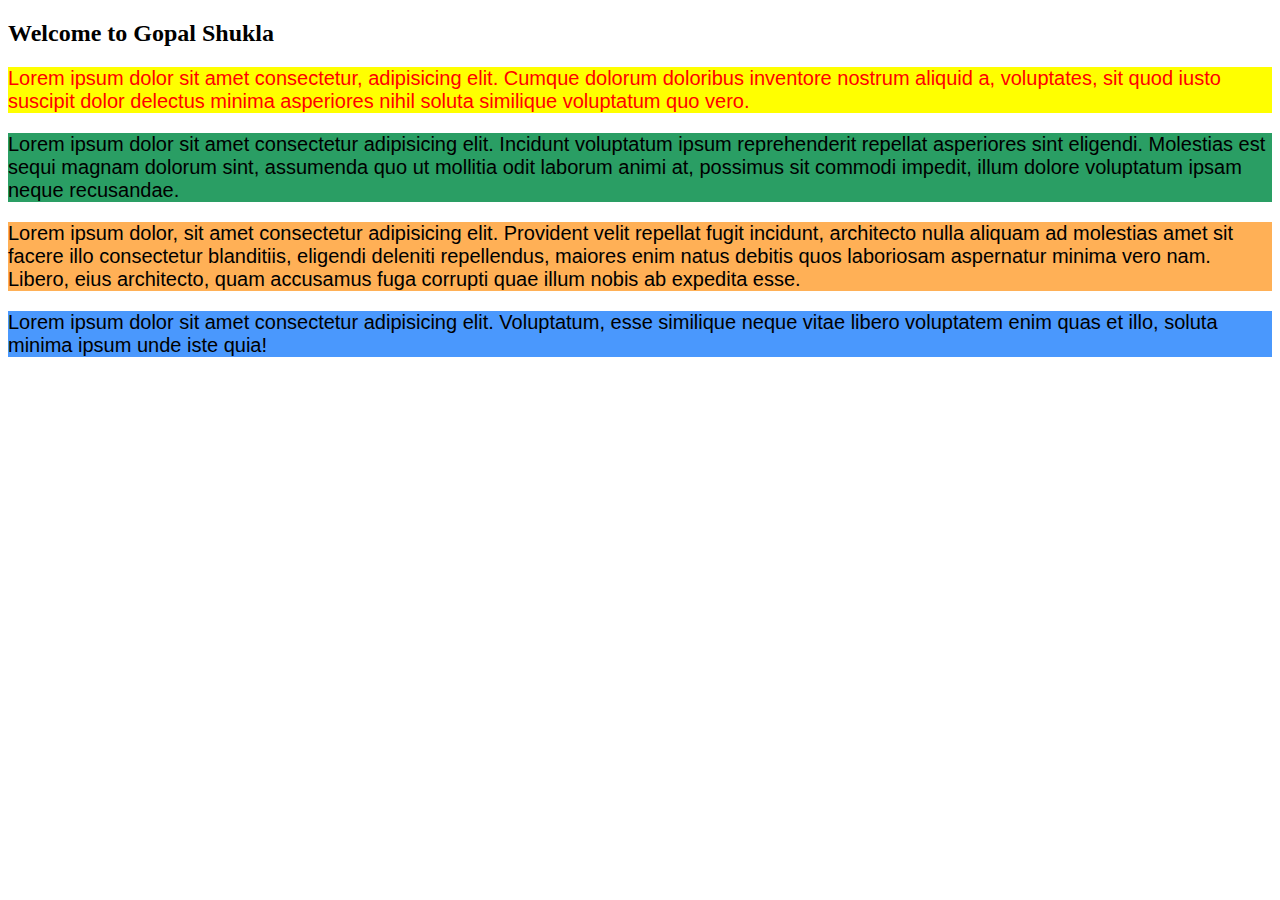
<file: index.html>
<!DOCTYPE html>
<html lang="en">
<head>
    <meta charset="UTF-8">
    <meta name="viewport" content="width=device-width, initial-scale=1.0">
    <title>Document</title>

    <style>
p{
    /* font-style: italic; */
    font-size: 20px;
    font-family:'Gill Sans', 'Gill Sans MT',Calibri, 'Trebuchet MS', sans-serif;
    font-weight: 500;
}
  #firstpara{
    background-color: yellow;
    color: red;
 }
 #secondpara{
   background-color: rgb(42, 158, 100);
 }
  #thirdpara{
    background-color:rgba(400,176,86,120)
  }
.firstclass{
    background-color: #036ffcb7;
}
    </style>
    
</head>
<body>
    
    <h2>
        Welcome to Gopal Shukla
    </h2>
   
     <p id="firstpara" >
         Lorem ipsum dolor sit amet consectetur, adipisicing elit. Cumque dolorum doloribus inventore nostrum aliquid a, voluptates, sit quod iusto suscipit dolor delectus minima asperiores nihil soluta similique voluptatum quo vero.
     </p>
     <p id="secondpara">
        Lorem ipsum dolor sit amet consectetur adipisicing elit. Incidunt voluptatum ipsum reprehenderit repellat asperiores sint eligendi. Molestias est sequi magnam dolorum sint, assumenda quo ut mollitia odit laborum animi at, possimus sit commodi impedit, illum dolore voluptatum ipsam neque recusandae.
     </p>
     <p id="thirdpara">Lorem ipsum dolor, sit amet consectetur adipisicing elit. Provident velit repellat fugit incidunt, architecto nulla aliquam ad molestias amet sit facere illo consectetur blanditiis, eligendi deleniti repellendus, maiores enim natus debitis quos laboriosam aspernatur minima vero nam. Libero, eius architecto, quam accusamus fuga corrupti quae illum nobis ab expedita esse.

     </p>
<p
    class="firstclass" >
    Lorem ipsum dolor sit amet consectetur adipisicing elit. Voluptatum, esse similique neque vitae libero voluptatem enim quas et illo, soluta minima ipsum unde iste quia!
</p>

</body>
</html>
</file>
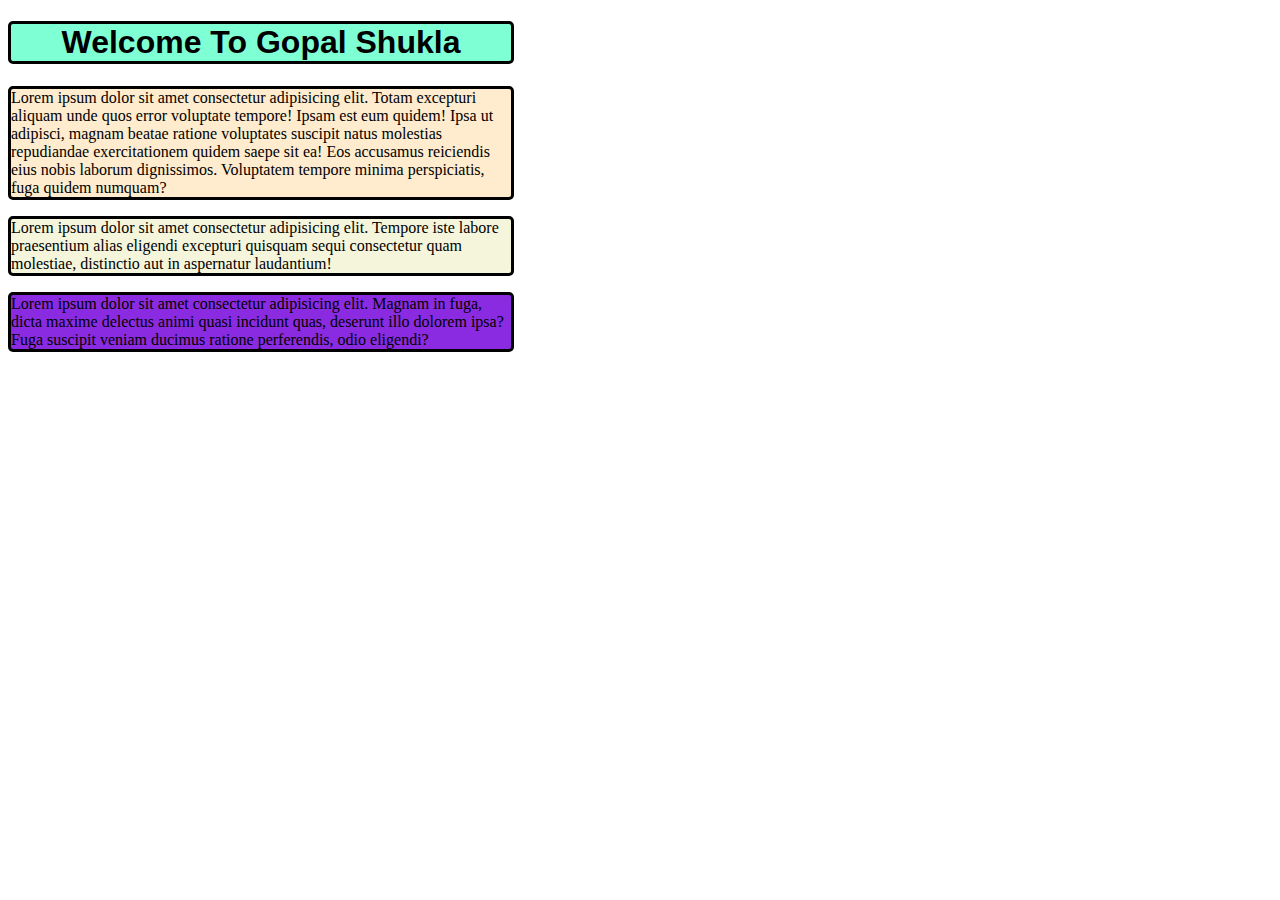
<file: lecture 15/index.html>
<!DOCTYPE html>
<html lang="en">
<head>
    <meta charset="UTF-8">
    <meta name="viewport" content="width=device-width, initial-scale=1.0">
    <title>Document</title>
    <style>
        *{
             padding: 0;
             margin: ;
        }
        h1{
            background-color: aquamarine;
            /* border-style:solid;
            border-width: 5px;
            border-color: brown; */
            /* border:solid brown 2px; */
            /* border-radius: 5px; */
            /* border-top-left-radius: 15px; */
            
            font-family: 'Franklin Gothic Medium', 'Arial Narrow', Arial, sans-serif;
            border:solid black 3px;
            border-radius: 5px;
            text-align: center;
            width: 500px;

        }
       
        .firstpara{
            background-color: blanchedalmond;
            border:solid black 3px;
            border-radius: 5px;
            width: 500px;
            /* padding: 20px;
            margin: 20px; */
        }
        .Secondpara{
            background-color: beige;
            border:solid black 3px;
            border-radius: 5px;
            width: 500px;
        }
        .thirdpara{
            background-color: blueviolet;
            border:solid black 3px;
            border-radius: 5px;
            width: 500px;
        }
    </style>
</head>
<body>
    <h1 >Welcome To Gopal Shukla </h1>
    <p class="firstpara ">Lorem ipsum dolor sit amet consectetur adipisicing elit. Totam excepturi aliquam unde quos error voluptate tempore! Ipsam est eum quidem! Ipsa ut adipisci, magnam beatae ratione voluptates suscipit natus molestias repudiandae exercitationem quidem saepe sit ea! Eos accusamus reiciendis eius nobis laborum dignissimos. Voluptatem tempore minima perspiciatis, fuga quidem numquam?</p>


    <p class="Secondpara">Lorem ipsum dolor sit amet consectetur adipisicing elit. Tempore iste labore praesentium alias eligendi excepturi quisquam sequi consectetur quam molestiae, distinctio aut in aspernatur laudantium!</p>

    <p class="thirdpara">Lorem ipsum dolor sit amet consectetur adipisicing elit. Magnam in fuga, dicta maxime delectus animi quasi incidunt quas, deserunt illo dolorem ipsa? Fuga suscipit veniam ducimus ratione perferendis, odio eligendi?</p>
</body>
</html>
</file>
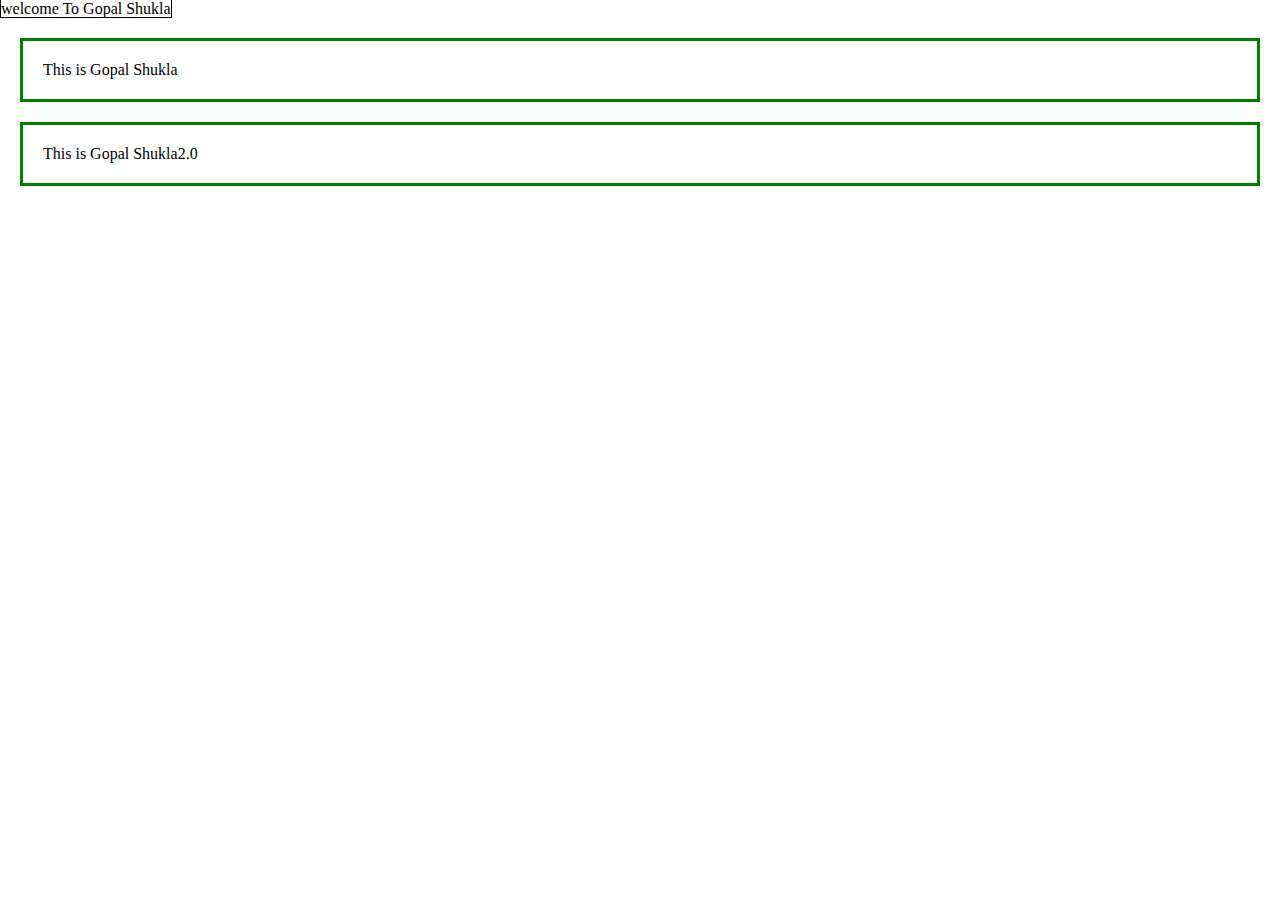
<file: lecture 16/index.html>
<!DOCTYPE html>
<html lang="en">
<head>
    <meta charset="UTF-8">
    <meta name="viewport" content="width=device-width, initial-scale=1.0">
    <title>Document</title>
    <style>

*{
    margin: 0;
    padding: 0%;
}
        .box{
            display: inline;
            width: 300px;
            height: 300px;
            border:1px solid black ;
        }

        span{
            border: solid green;
            margin: 20px;
            padding: 20px;
            display: block;
        }
        /* div{
            border: 1px solid red;
            width: 300px;
            height: 300px;
            margin: 50px;
            padding: 25px ;

            
        } */
    </style>
</head>
<body>
    
<!-- <div>
    welcome to Gopal Shukla 

</div>

<div>
    Welcome To Gopal Shukla2.0
</div> -->  
<div class="box">
    welcome To Gopal Shukla
</div>

<span>
    This is Gopal Shukla
</span>
<span>
    This is Gopal Shukla2.0
</span>

</body>
</html>
</file>
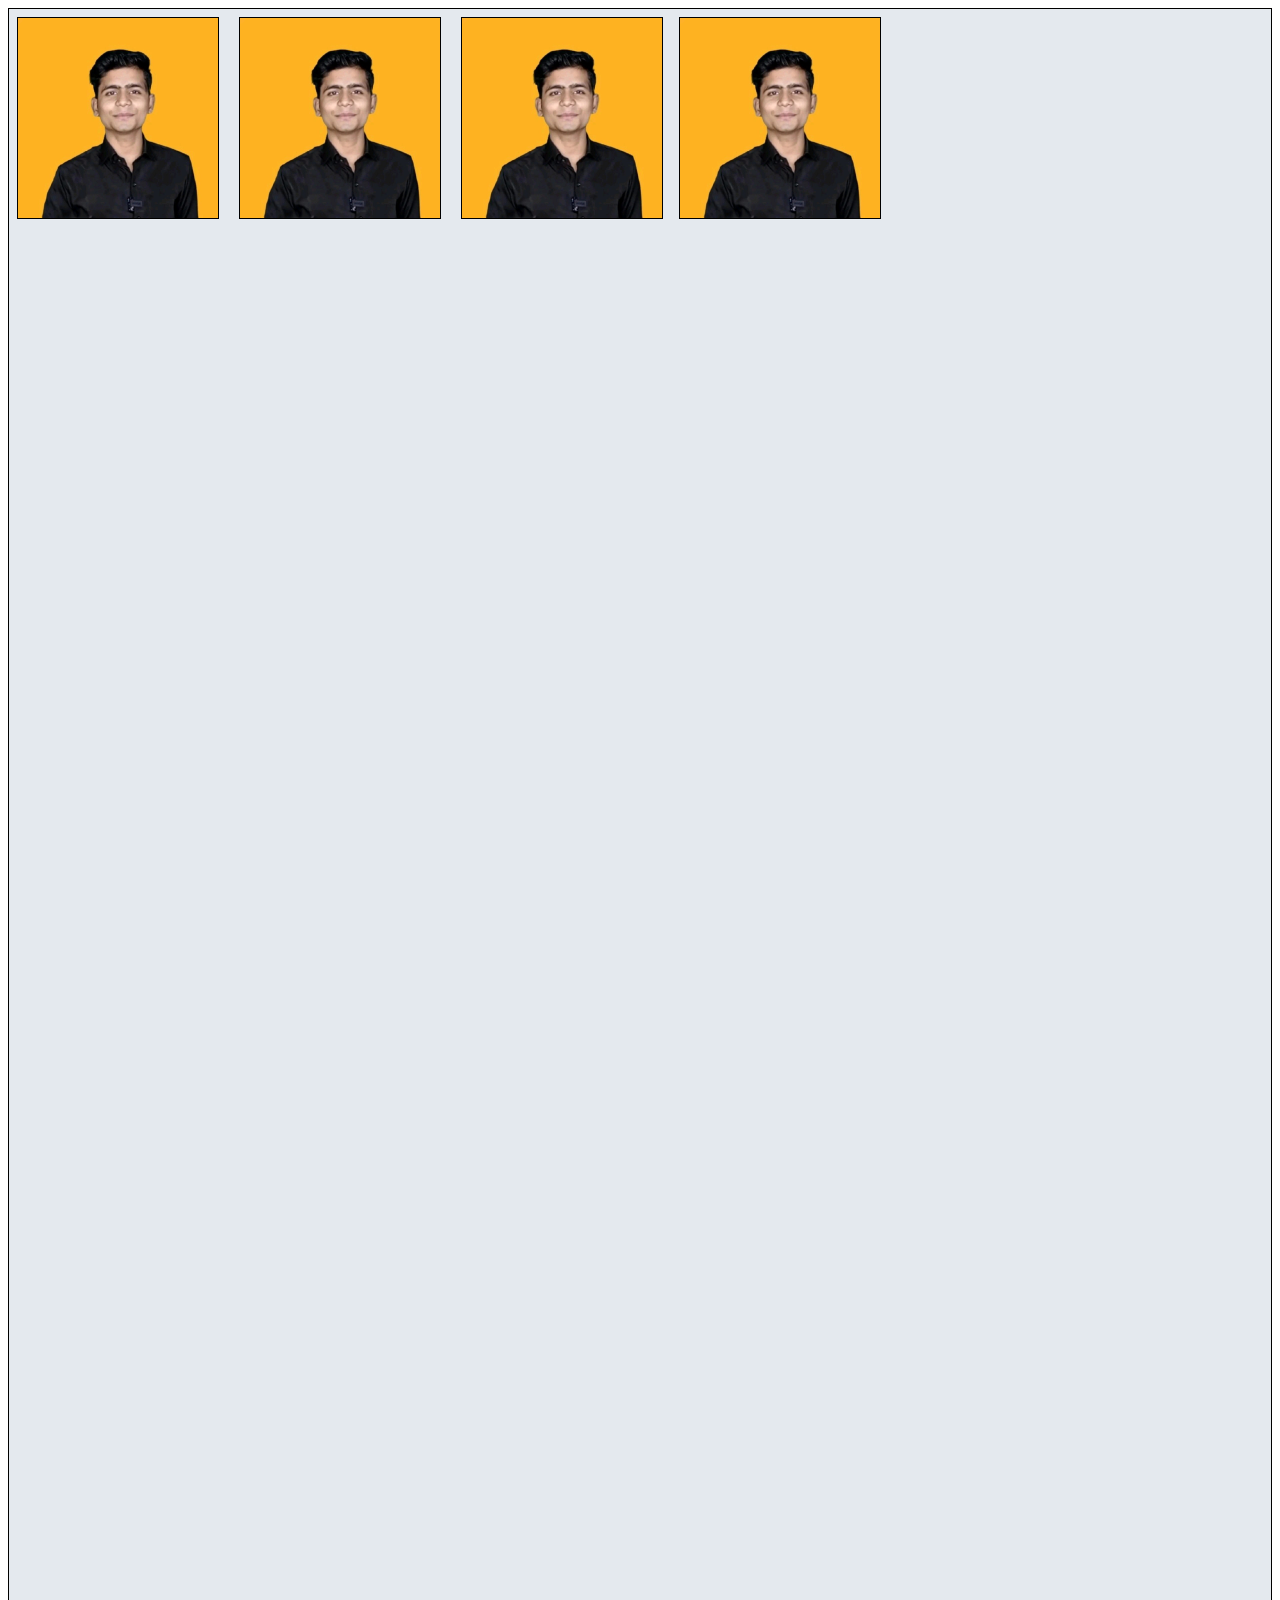
<file: lecture 17/index.html>
<!DOCTYPE html>
<html lang="en">
<head>
    <meta charset="UTF-8">
    <meta name="viewport" content="width=device-width, initial-scale=1.0">
    <title>Document</title>
    <style>
        div{
            border: 1px black solid ;
        }
        img{
            border: black solid 1px;
            margin: 8px;
        }
        .image2{
            /* position:absolute; */
            position: relative;
            /* top: 100px;
            left: 222px; */
        }
        .image3{
            position: sticky;
            top: 0px;
            
        }
            .image4{
                position: fixed;
            }

        
        .container{
            background-color: rgb(228, 233, 238);
            position:relative;
            height: 8000px;
        }
        .box{
            background-color:aquamarine ;
            height: 5000px;
        }
    </style>
</head>
<body>
    <div class="container">
     <img src="mypic.jpg" alt="pic1"
     width="200px"
     height="200px"
     class="image1"
     >

    
        <img src="mypic.jpg" alt="pic2"
        width="200px"
        height="200px"
        class="image2"

        >

            <img src="mypic.jpg" alt="pic3"
            width="200px"
            height="200px"
            class="image3"
           
            >

             <img src="mypic.jpg" alt="pic4"
              width="200px"
                height="200px"
                class="image4"
                >
                
</div>
<div class="box">
    
</div>
</body>
</html>
</file>
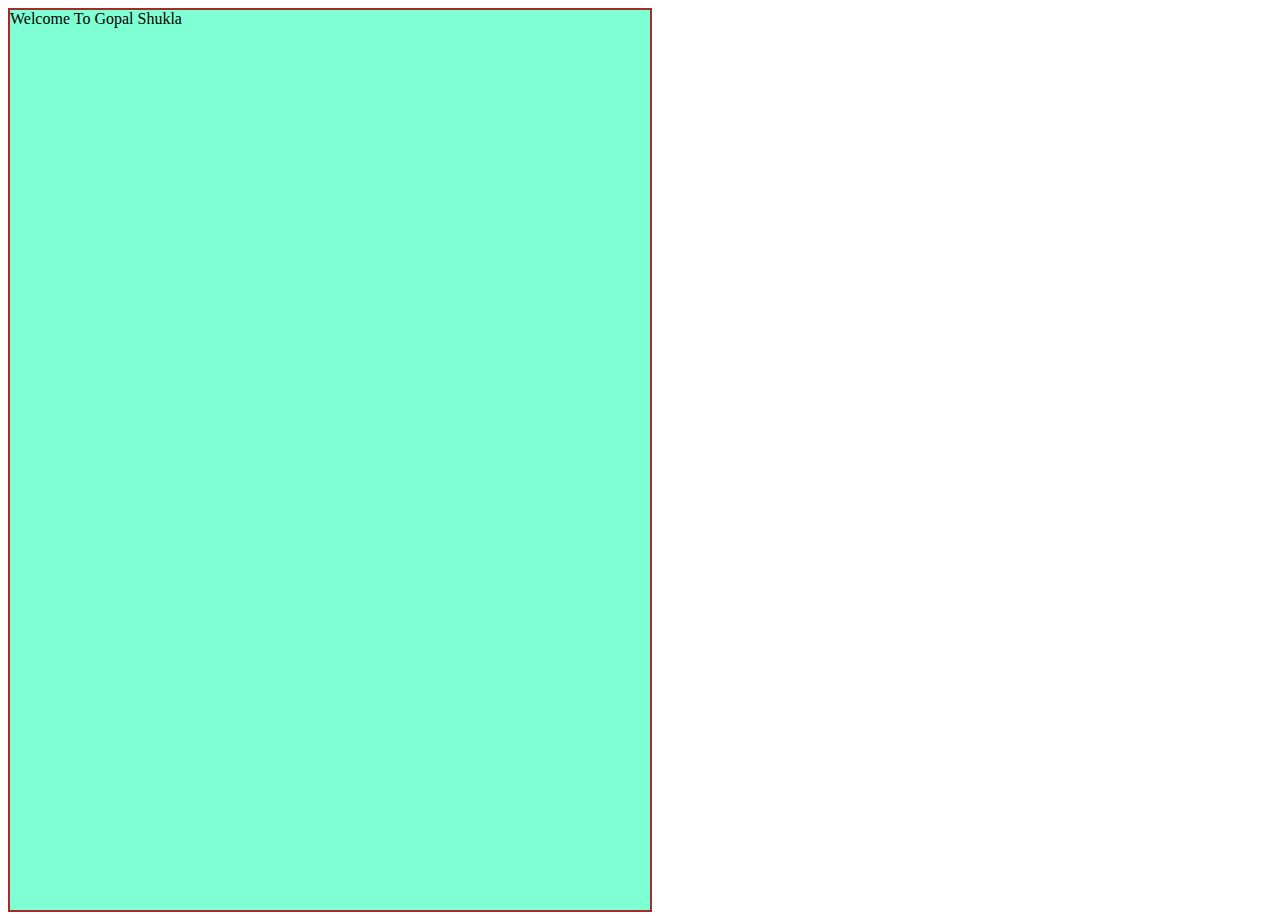
<file: lecture 18/index.html>
<!DOCTYPE html>
<html lang="en">
<head>
    <meta charset="UTF-8">
    <meta name="viewport" content="width=device-width, initial-scale=1.0">
    <title>Document</title>
    <style>
        /* .box{
            border: 2px red solid;
            width: 50%;
        } */
        /* .parent{
            border: solid 2px brown;
            background-color: beige;
            width: 50%;
        }
        .child{
            border: solid 2px brown;
            background-color: aqua;
            width: 20%;
        } */
        .container{
            border: solid 2px brown;
            background-color: aquamarine;
            height: 100vh;
            width: 50vw;
        }
    </style>
</head>
<body>
    <!-- <div class="box">
        Welcome To Gopal Shukla
    </div> -->
    <!-- <div class="parent">
        <div class="child">
            CHILD
        </div>
    </div> -->

    <div class="container">
        Welcome To Gopal Shukla

    </div>
</body>
</html>
</file>
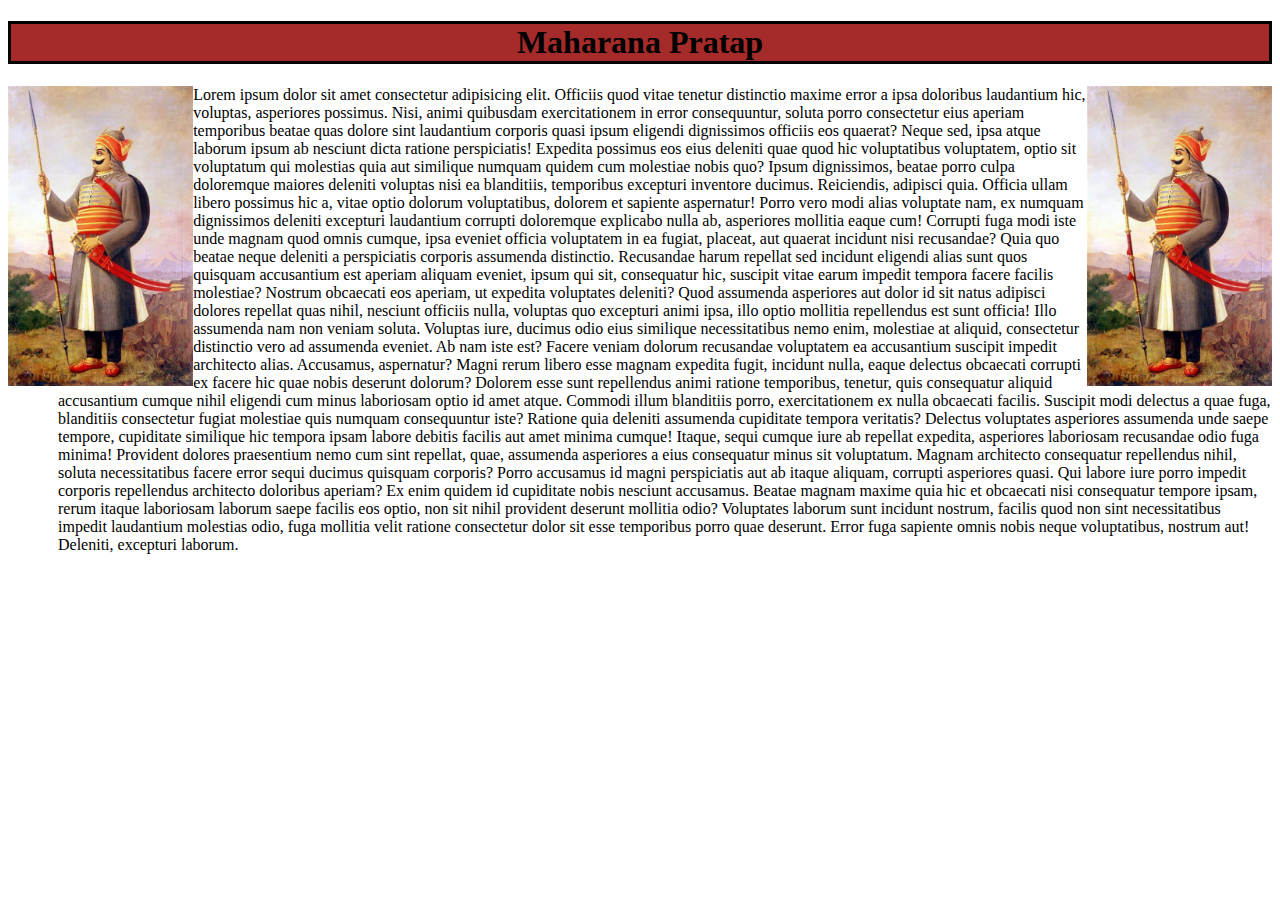
<file: lecture 19/index.html>
<!DOCTYPE html>
<html lang="en">
<head>
    <meta charset="UTF-8">
    <meta name="viewport" content="width=
    , initial-scale=1.0">
    <title>Document</title>
    <style>
        img{
            float: left;
            height: 300px;
        }
        #img2{
            float: right;
            height: 300px;

        }
        p{
            padding-left: 50px;
        }
        h1{
            text-align: center;
             border: solid black ;
             background-color: brown;
          
        }
    </style>
</head>

<body>
    <h1>Maharana Pratap</h1>
    <img id="img1" src="maharana.jpg" alt="maharana's pic">
    <img id="img2" src="maharana.jpg" alt="maharana's pic">
   
<p>Lorem ipsum dolor sit amet consectetur adipisicing elit. Officiis quod vitae tenetur distinctio maxime error a ipsa doloribus laudantium hic, voluptas, asperiores possimus. Nisi, animi quibusdam exercitationem in error consequuntur, soluta porro consectetur eius aperiam temporibus beatae quas dolore sint laudantium corporis quasi ipsum eligendi dignissimos officiis eos quaerat? Neque sed, ipsa atque laborum ipsum ab nesciunt dicta ratione perspiciatis! Expedita possimus eos eius deleniti quae quod hic voluptatibus voluptatem, optio sit voluptatum qui molestias quia aut similique numquam quidem cum molestiae nobis quo? Ipsum dignissimos, beatae porro culpa doloremque maiores deleniti voluptas nisi ea blanditiis, temporibus excepturi inventore ducimus. Reiciendis, adipisci quia. Officia ullam libero possimus hic a, vitae optio dolorum voluptatibus, dolorem et sapiente aspernatur! Porro vero modi alias voluptate nam, ex numquam dignissimos deleniti excepturi laudantium corrupti doloremque explicabo nulla ab, asperiores mollitia eaque cum! Corrupti fuga modi iste unde magnam quod omnis cumque, ipsa eveniet officia voluptatem in ea fugiat, placeat, aut quaerat incidunt nisi recusandae? Quia quo beatae neque deleniti a perspiciatis corporis assumenda distinctio. Recusandae harum repellat sed incidunt eligendi alias sunt quos quisquam accusantium est aperiam aliquam eveniet, ipsum qui sit, consequatur hic, suscipit vitae earum impedit tempora facere facilis molestiae? Nostrum obcaecati eos aperiam, ut expedita voluptates deleniti? Quod assumenda asperiores aut dolor id sit natus adipisci dolores repellat quas nihil, nesciunt officiis nulla, voluptas quo excepturi animi ipsa, illo optio mollitia repellendus est sunt officia! Illo assumenda nam non veniam soluta. Voluptas iure, ducimus odio eius similique necessitatibus nemo enim, molestiae at aliquid, consectetur distinctio vero ad assumenda eveniet. Ab nam iste est? Facere veniam dolorum recusandae voluptatem ea accusantium suscipit impedit architecto alias. Accusamus, aspernatur? Magni rerum libero esse magnam expedita fugit, incidunt nulla, eaque delectus obcaecati corrupti ex facere hic quae nobis deserunt dolorum? Dolorem esse sunt repellendus animi ratione temporibus, tenetur, quis consequatur aliquid accusantium cumque nihil eligendi cum minus laboriosam optio id amet atque. Commodi illum blanditiis porro, exercitationem ex nulla obcaecati facilis. Suscipit modi delectus a quae fuga, blanditiis consectetur fugiat molestiae quis numquam consequuntur iste? Ratione quia deleniti assumenda cupiditate tempora veritatis? Delectus voluptates asperiores assumenda unde saepe tempore, cupiditate similique hic tempora ipsam labore debitis facilis aut amet minima cumque! Itaque, sequi cumque iure ab repellat expedita, asperiores laboriosam recusandae odio fuga minima! Provident dolores praesentium nemo cum sint repellat, quae, assumenda asperiores a eius consequatur minus sit voluptatum. Magnam architecto consequatur repellendus nihil, soluta necessitatibus facere error sequi ducimus quisquam corporis? Porro accusamus id magni perspiciatis aut ab itaque aliquam, corrupti asperiores quasi. Qui labore iure porro impedit corporis repellendus architecto doloribus aperiam? Ex enim quidem id cupiditate nobis nesciunt accusamus. Beatae magnam maxime quia hic et obcaecati nisi consequatur tempore ipsam, rerum itaque laboriosam laborum saepe facilis eos optio, non sit nihil provident deserunt mollitia odio? Voluptates laborum sunt incidunt nostrum, facilis quod non sint necessitatibus impedit laudantium molestias odio, fuga mollitia velit ratione consectetur dolor sit esse temporibus porro quae deserunt. Error fuga sapiente omnis nobis neque voluptatibus, nostrum aut! Deleniti, excepturi laborum.</p>

  
</body>
</html>
</file>
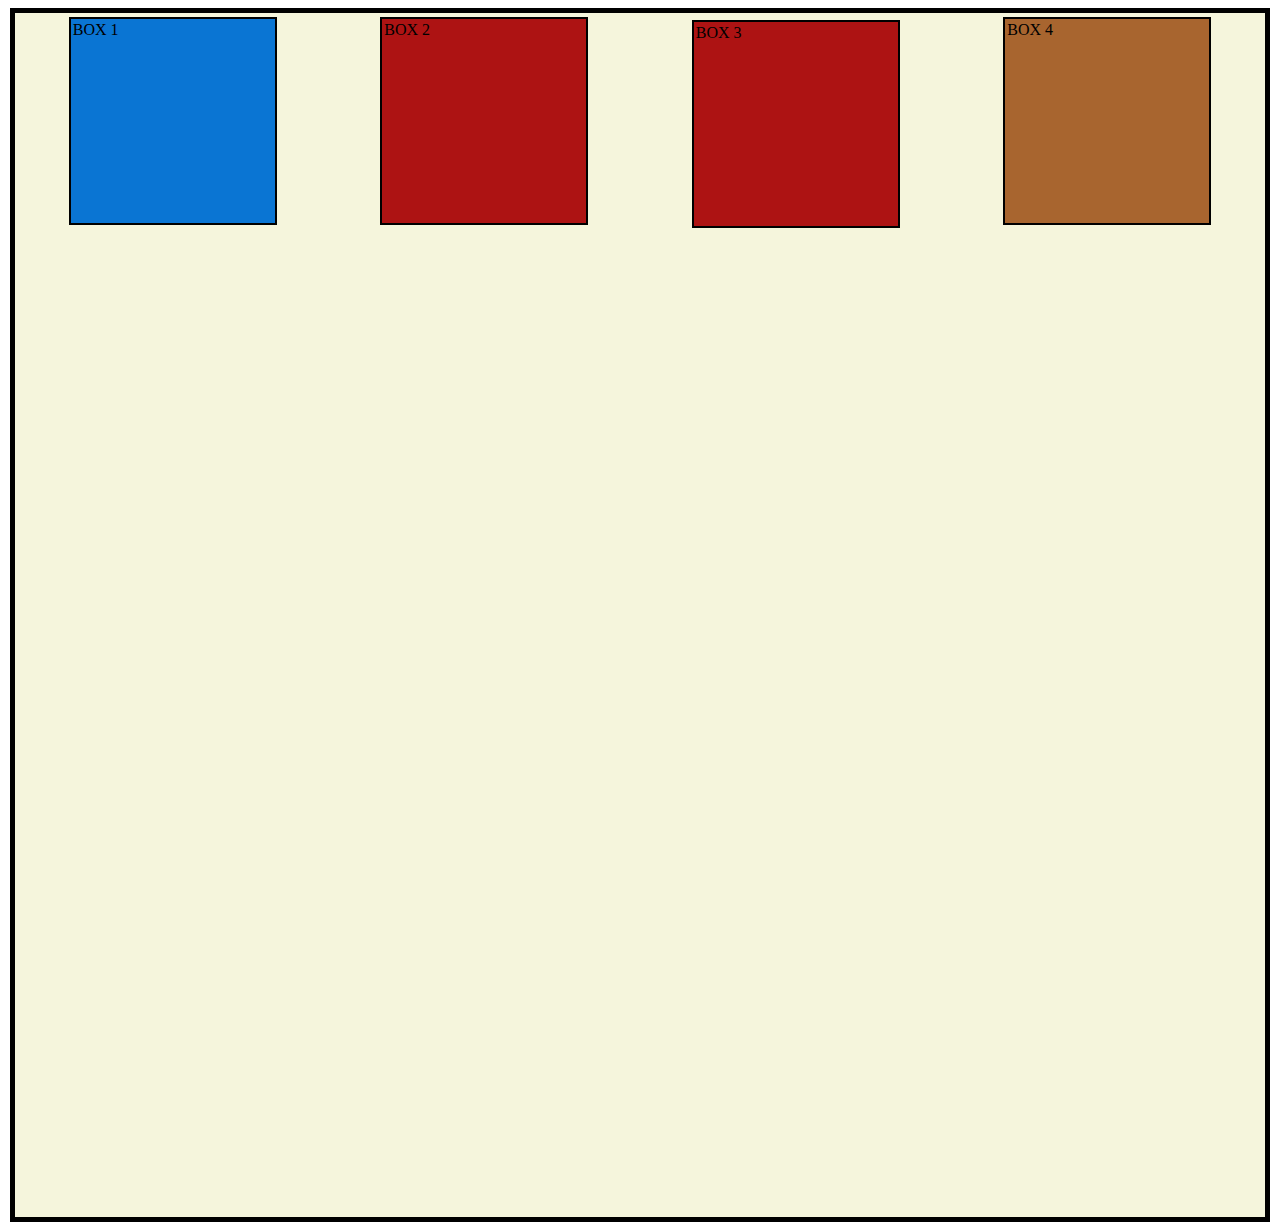
<file: lecture 20/index.html>
<!DOCTYPE html>
<html lang="en">
<head>
    <meta charset="UTF-8">
    <meta name="viewport" content="width=device-width, initial-scale=1.0">
    <title>Document</title>
    <style>
        .container{
            background-color: beige;
            border: 5px solid black;
            margin: 2px;
            padding: 2px;
            display: flex;
            /* flex-wrap: wrap; */
            flex-direction: row;
            height:1200px;
            justify-content:space-around;
        align-items:start;
        align-content: center;
        display: flex;
            
        
        }
        .box{
            width: 200px;
            height: 200px;
            border: 2px solid black;
            margin: 2px;
            padding: 2px;
            display: flex;
           
        }

        #box1{
            background-color: rgb(10, 117, 211);
             /* order: 500; */
            /* flex-shrink: 4; */ v
            /* flex-grow: 1; */
            /* align-self: end; */
     
                                
        }
       
       #box2{
        background-color: rgb(173, 19, 19);
            /* flex-grow: 1; */
       }


        #box3{
            background-color: rgb(173, 19, 19);
            
            /* flex-grow: 1; */
            position: sticky;top: 20px;
        }
        #box4{
            background-color: rgb(168, 101, 47);
            /* order: -1; */
            /* flex-grow: 1; */
            /* flex-basis: 400px;
                 */
        }
    </style>
</head>
<body>
    <div class="container">
        <div class="box" id= "box1">BOX 1</div>
        <div class="box" id= "box2">BOX 2</div>
        <div class="box"  id="box3">BOX 3</div>
        <div class="box" id= "box4">BOX 4</div>
    </div>
    <div>

        
    </div>
</body>
</html>
</file>
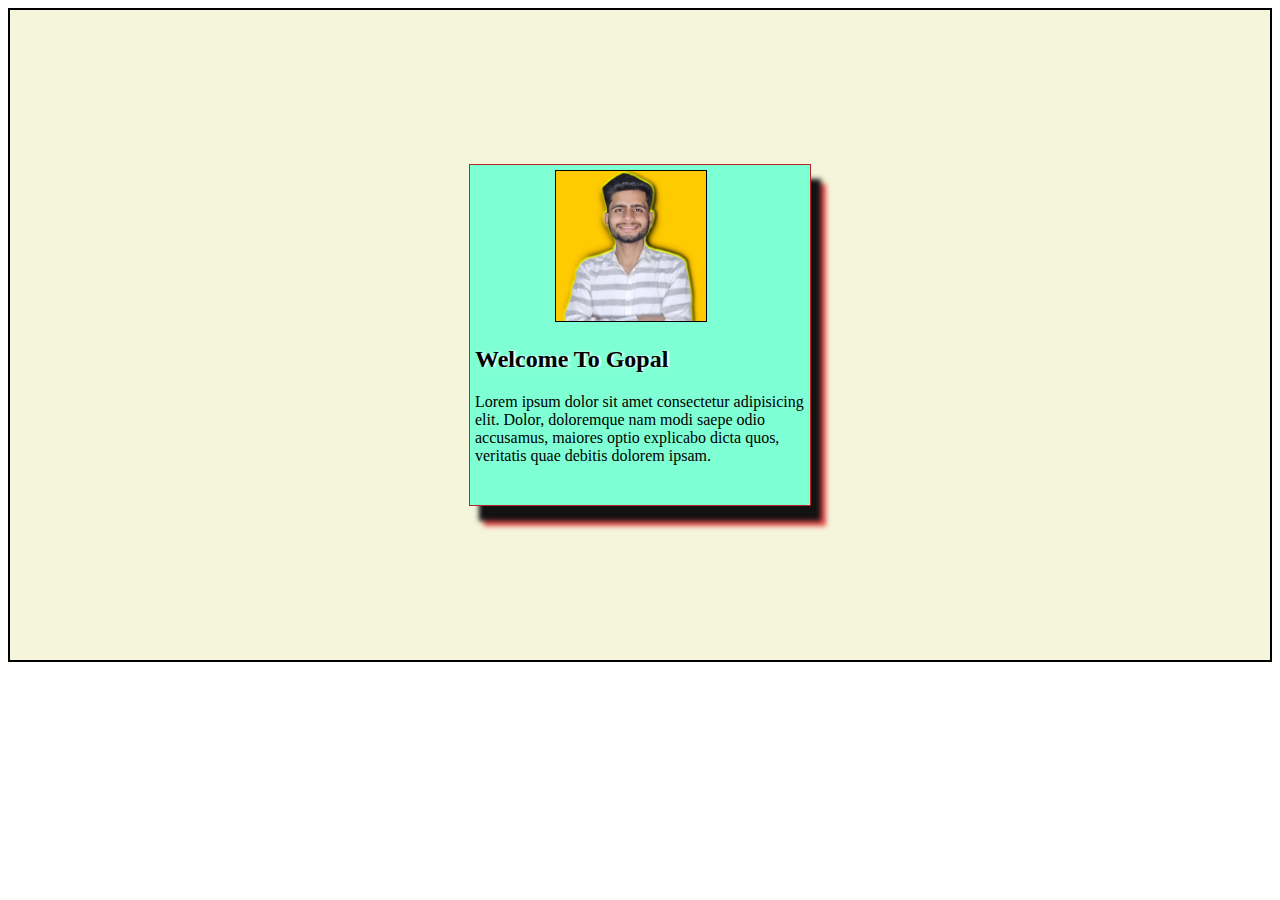
<file: lecture 22/index.html>
<!DOCTYPE html>
<html lang="en">
<head>
    <meta charset="UTF-8">
    <meta name="viewport" content="width=device-width, initial-scale=1.0">
    <title>Document</title>
    <style>
        .container{
            background-color: beige;
            height: 650px;
            border: 2px solid black ;
            display: flex;
            justify-content: center;
            align-items: center;
            
        }
        img{ height: 150px;
          width: 150px;
          border: 1px solid black;
          margin-left: 80px;
         
        

        }
        .box{
           
            background-color: aquamarine;
            border: 1px solid rgb(180, 40, 40);
            height: 330px;
            width: 330px;
            margin: 5px;
            padding: 5px;
            /* box-shadow: 10px 15px  brown; */
            /* box-shadow: 10px 15px 5px rgb(24, 23, 23);
            box-shadow: 10px 15px 5px 5px rgb(24, 23, 23);
            box-shadow: inset 10px 15px  brown; */
            box-shadow: 10px 15px 5px rgb(19, 18, 18) , 15px 20px  5px rgb(231, 77, 77);
            
            
        }
        #head1{
            text-shadow: 2px 0px 2px white  ;
            /* text-shadow: 2px 0px 2px white , 2px 0px 2px rgb(192, 63, 63) ; multi color shadow */
        }
    </style>
</head>
<body>
    <div class="container">
 
        <div class="box">
        <img src="dp.jpeg" />
        <h2 id="head1">Welcome To Gopal </h2>
        <p>Lorem ipsum dolor sit amet consectetur adipisicing elit. Dolor, doloremque nam modi saepe odio accusamus, maiores optio explicabo dicta quos, veritatis quae debitis dolorem ipsam.</p>
        </div>


    </div >
</body>
</html>
</file>
<file: lecture 23/index.html>
<!DOCTYPE html>
<html lang="en">
<head>
    <meta charset="UTF-8">
    <meta name="viewport" content="width=device-width, initial-scale=1.0">
    <title>Document</title>
      
   

    <style>
         *{
              margin: 0%;
              padding: 0;
              box-sizing: border-box;
          }
     .container{
        width: 100vw;
        height: 100vh;
    background-color: beige;
border: 5px solid black;
     }
     .box{
        width: 350px;
        height: 80px;
        background-color: blue;
        border-radius: 10px;
        margin: 10px;
        border: 3px solid  black;
        position: relative;
        animation-name: RightMovement;
        animation-duration: 5s;
        animation-iteration-count: infinite;
        /* animation-delay: 1s; */
        animation-timing-function:linear;
       animation-direction: alternate;
       /* animation-fill-mode: forwards; */
     }
      @keyframes RightMovement{
        from{
           top: 0;
           left:0;

        }
        to{
            top:0;
            left: 990px;


        } 
        
       
      }
      
    
        
    </style>
</head>
<body>
    

    <div class="container">
        <div class="box" > 

    
           
    </div>
</body>
</html>
</file>
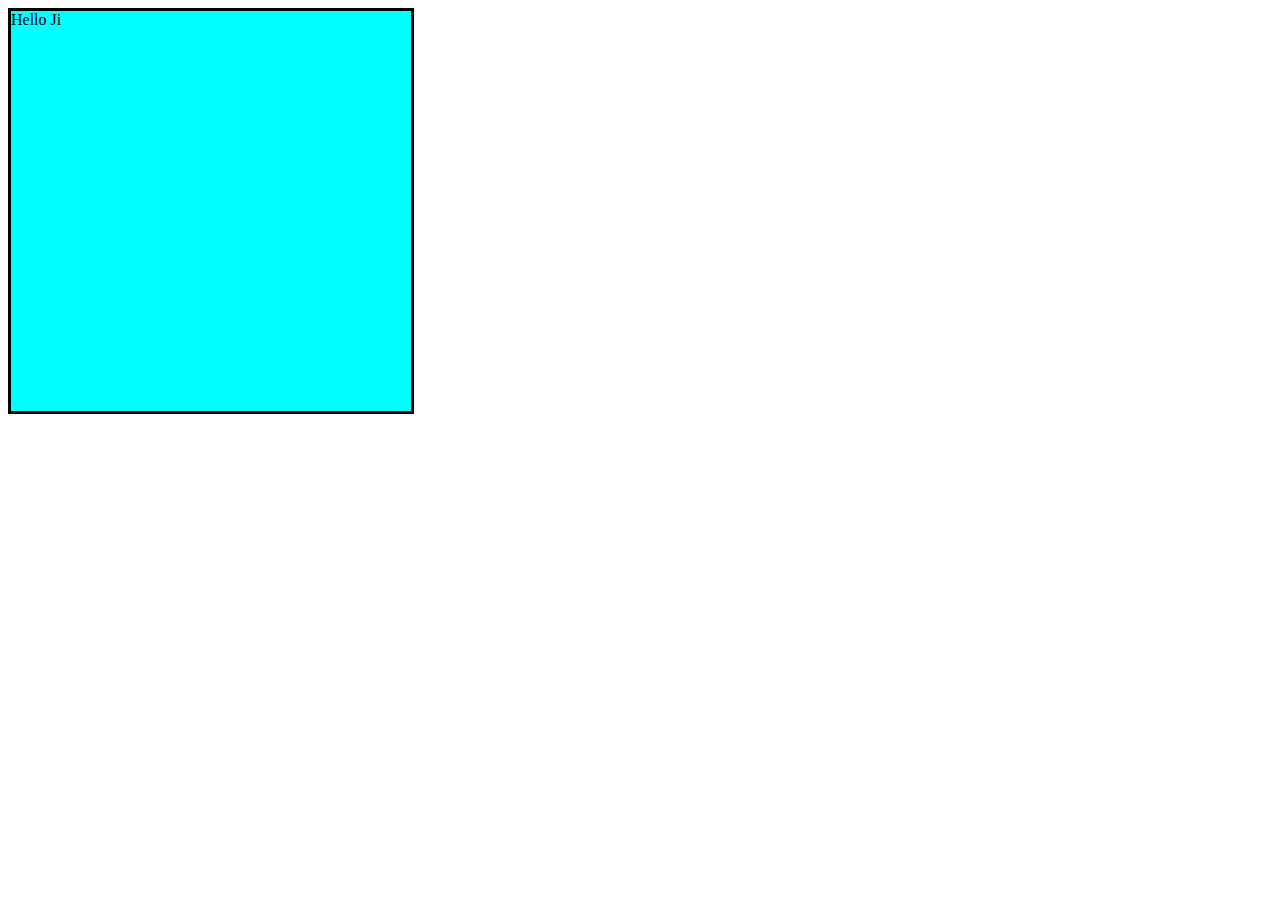
<file: lecture21/index.html>
<!DOCTYPE html>
<html lang="en">
<head>
    <meta charset="UTF-8">
    <meta name="viewport" content="width=device-width, initial-scale=1.0">
    <title>Document</title>
    <style>
        .box{
            background-color: aqua;
            height: 400px;
            width: 400px;
            border: 3px solid black;
        }
        @media  (min-width:300px) and (max-width: 500px){
            .box{
                background-color: green;
            }
            
        }
    </style>
</head>

<body>
   <div class="box">
    Hello Ji
   </div>                                
</body>
</html>
</file>
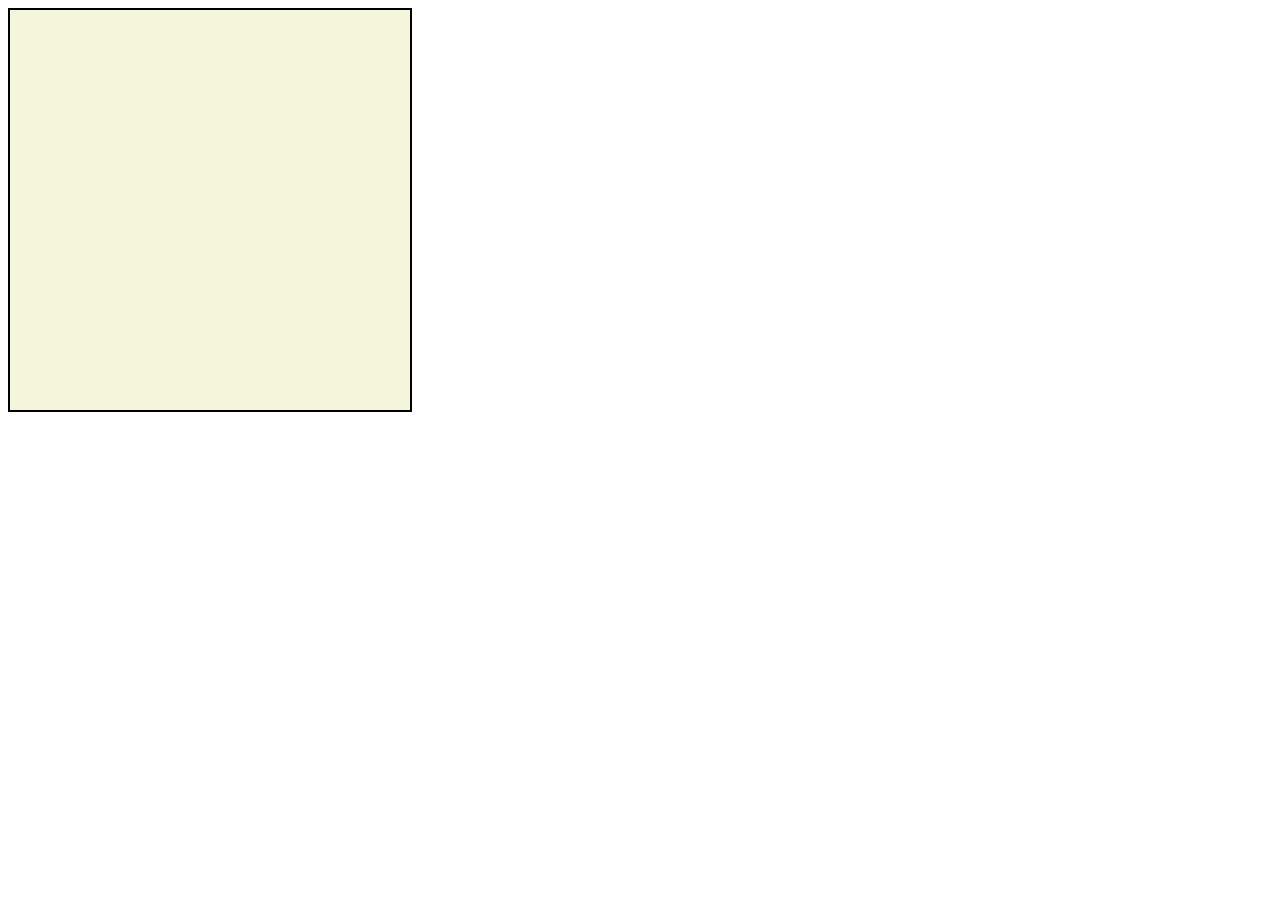
<file: lecture24/index.html>
<!DOCTYPE html>
<html lang="en">
<head>
    <meta charset="UTF-8">
    <meta name="viewport" content="width=device-width, initial-scale=1.0">
    <title>Document</title>
</head>
<style>
.box{

    height: 400px;
    width: 400px;
    background-color: beige;
    border: 2px solid black;
   /* transition-property: all;
   transition-duration: 10s;
   transition-delay: 1s;
   transition-timing-function: ease-in-out;
    */
    transition: all 2s 5s ease-in;
    transition: width 2s,hight 5s;

}
.box:hover{
    width: 1300px;
    height: 500px;
    background-color: blue;
}

</style>
<body>
    <div class="box"></div>
</body>
</html>
</file>
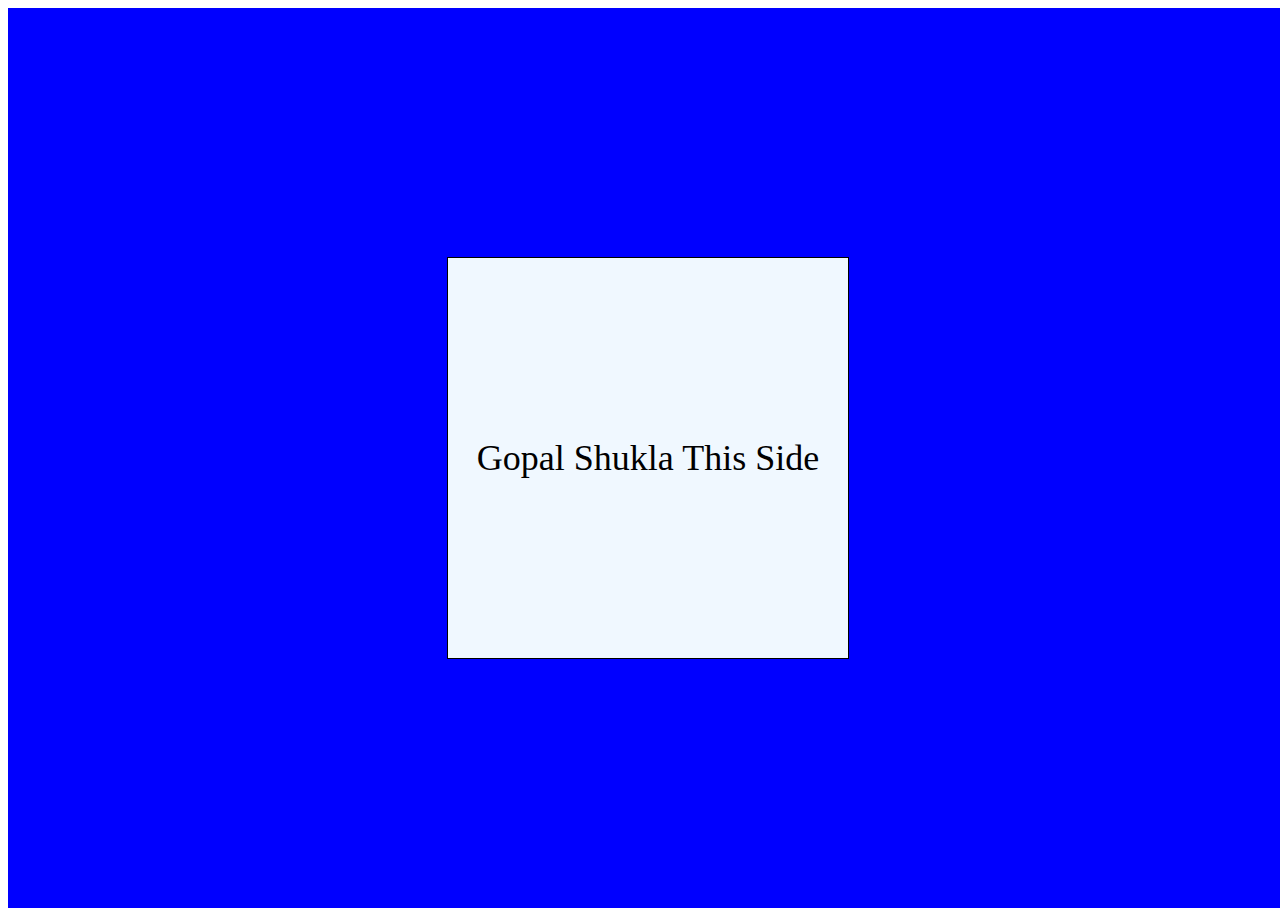
<file: lecture25/index.html>
<!DOCTYPE html>
<html lang="en">
<head>
    <meta charset="UTF-8">
    <meta name="viewport" content="width=device-width, initial-scale=1.0">
    <title>Document</title>
    <link rel="stylesheet" href="styles.css">
</head>
<body>
    <div class="container">
        <div class="box">
            <p>
               Gopal Shukla This Side
            </p>
   
       </div>
    </div>
</body>
</html>
</file>
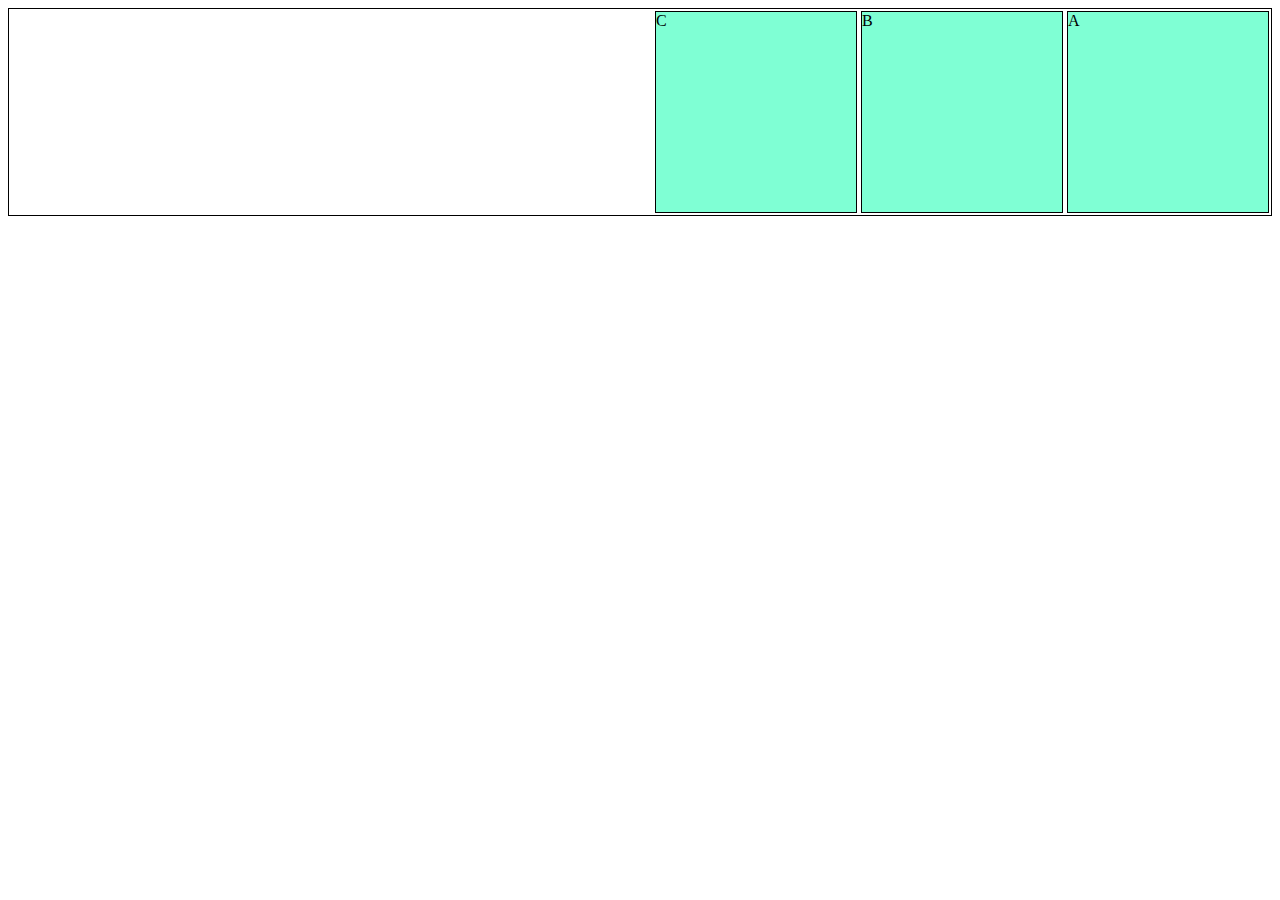
<file: lecture 19/one.html>
<!DOCTYPE html>
<html lang="en">
<head>
    <meta charset="UTF-8">
    <meta name="viewport" content="width=
    , initial-scale=1.0">
    <title>Document</title>
    <STYLE>
        .box{
            border: solid 1px black;
            overflow: auto;
        }
        .item{
            width: 200px;
            height: 200px;
            margin: 2px;
            background-color: aquamarine;
            border: 1px solid black;
          
    
        }
        #item1{
            float: right;
        }
        #item2{
            float: right;
        }
        #item3{
            float: right;
        }
    </STYLE>
</head>

<body>
   
<div class="box">
    <div class="item" id="item1">A</div>
    <div class="item"  id="item2">B</div>
    <div class="item" id="item3">C</div>
</div>
   
</body>
</html>
</file>
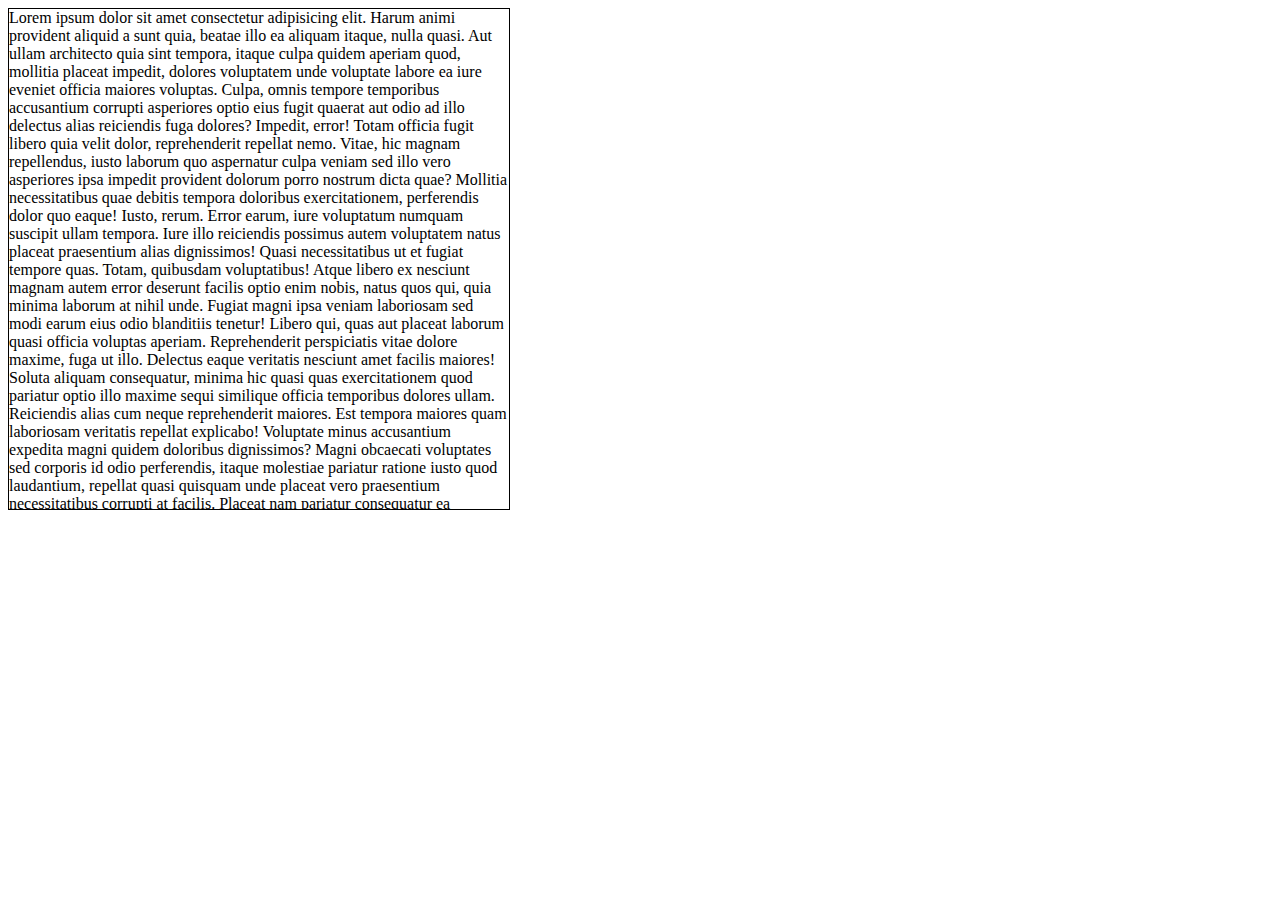
<file: lecture 19/two.html>
<!DOCTYPE html>
<html lang="en">
<head>
    <meta charset="UTF-8">
    <meta name="viewport" content="width=device-width, initial-scale=1.0">
    <title>Document</title>
    <style>
        .container{
            border: 1px solid black;
            width: 500px;
            height: 500px;
            overflow: scroll;
        }
    </style>
</head>
<body>
    <div class="container">
        Lorem ipsum dolor sit amet consectetur adipisicing elit. Harum animi provident aliquid a sunt quia, beatae illo ea aliquam itaque, nulla quasi. Aut ullam architecto quia sint tempora, itaque culpa quidem aperiam quod, mollitia placeat impedit, dolores voluptatem unde voluptate labore ea iure eveniet officia maiores voluptas. Culpa, omnis tempore temporibus accusantium corrupti asperiores optio eius fugit quaerat aut odio ad illo delectus alias reiciendis fuga dolores? Impedit, error! Totam officia fugit libero quia velit dolor, reprehenderit repellat nemo. Vitae, hic magnam repellendus, iusto laborum quo aspernatur culpa veniam sed illo vero asperiores ipsa impedit provident dolorum porro nostrum dicta quae? Mollitia necessitatibus quae debitis tempora doloribus exercitationem, perferendis dolor quo eaque! Iusto, rerum. Error earum, iure voluptatum numquam suscipit ullam tempora. Iure illo reiciendis possimus autem voluptatem natus placeat praesentium alias dignissimos! Quasi necessitatibus ut et fugiat tempore quas. Totam, quibusdam voluptatibus! Atque libero ex nesciunt magnam autem error deserunt facilis optio enim nobis, natus quos qui, quia minima laborum at nihil unde. Fugiat magni ipsa veniam laboriosam sed modi earum eius odio blanditiis tenetur! Libero qui, quas aut placeat laborum quasi officia voluptas aperiam. Reprehenderit perspiciatis vitae dolore maxime, fuga ut illo. Delectus eaque veritatis nesciunt amet facilis maiores! Soluta aliquam consequatur, minima hic quasi quas exercitationem quod pariatur optio illo maxime sequi similique officia temporibus dolores ullam. Reiciendis alias cum neque reprehenderit maiores. Est tempora maiores quam laboriosam veritatis repellat explicabo! Voluptate minus accusantium expedita magni quidem doloribus dignissimos? Magni obcaecati voluptates sed corporis id odio perferendis, itaque molestiae pariatur ratione iusto quod laudantium, repellat quasi quisquam unde placeat vero praesentium necessitatibus corrupti at facilis. Placeat nam pariatur consequatur ea consectetur magni, repudiandae alias eos quas atque ullam, esse odit eum voluptatum, nihil sapiente incidunt sequi voluptate? Sint, aperiam labore? Excepturi iure consequatur suscipit dicta repellat? Dignissimos aperiam vel quod accusamus nemo, eum totam blanditiis! Nihil doloremque vitae veniam, animi blanditiis velit natus tempore sed fugiat nulla, unde perspiciatis tenetur! Quos repellendus corrupti vitae id numquam nulla sapiente labore enim. Ducimus, dolorem error! Molestiae quibusdam harum repellat dolorum, minima reiciendis beatae molestias iste voluptates neque ad. Dolorem, quae, magni perferendis expedita fugiat dicta, distinctio blanditiis aspernatur sapiente placeat architecto porro doloremque! Eum itaque quia dicta doloribus eos? Culpa, accusamus veniam accusantium magni porro perspiciatis suscipit odit, ipsa deserunt provident alias nam possimus laudantium sunt doloribus. Distinctio omnis officiis esse quaerat aspernatur aliquid ut totam vel reiciendis atque, accusamus provident error animi laborum nesciunt doloremque quis quae ratione blanditiis! Perferendis ipsum, saepe praesentium consequatur harum cupiditate a eligendi dignissimos est modi blanditiis minima cum soluta aliquid ab? Consectetur vero incidunt ea autem nulla sequi, commodi quam perferendis iusto officiis aliquid ipsum. Accusantium facere error esse vel. Mollitia ut odio possimus consequuntur debitis ipsam laboriosam porro pariatur esse. Est quasi odit aliquam explicabo vero maiores suscipit voluptate veritatis a! Dolores reiciendis natus amet qui dolor soluta eius quis nisi facere recusandae, sapiente sequi officiis quo! Amet perspiciatis nam voluptate voluptas laboriosam illum fugiat temporibus ratione totam, minus hic eius.
    </div>
</body>
</html>
</file>
<file: lecture25/styles.css>
.box{
    width: 400px;
    height: 400px;
    background-color: antiquewhite;
    border: 1px solid black;
    display: flex;
    justify-content: center;
    align-items: center;
    margin: auto;
    transition: all 2s  linear 1s ;
    background-color: aliceblue;
}
.container{

    display: flex;
    justify-content: center;
    width: 100vw;
    height: 100vh;
    align-items: center;
    background-color: blue;
}            

    .box:hover {
        /* transform: rotate(360deg) scale(2) ; */
        /* transform: skew(45deg); */
        transform: translate(450px,450px);
    }


p{
    font-size: 36px;
}
</file>
